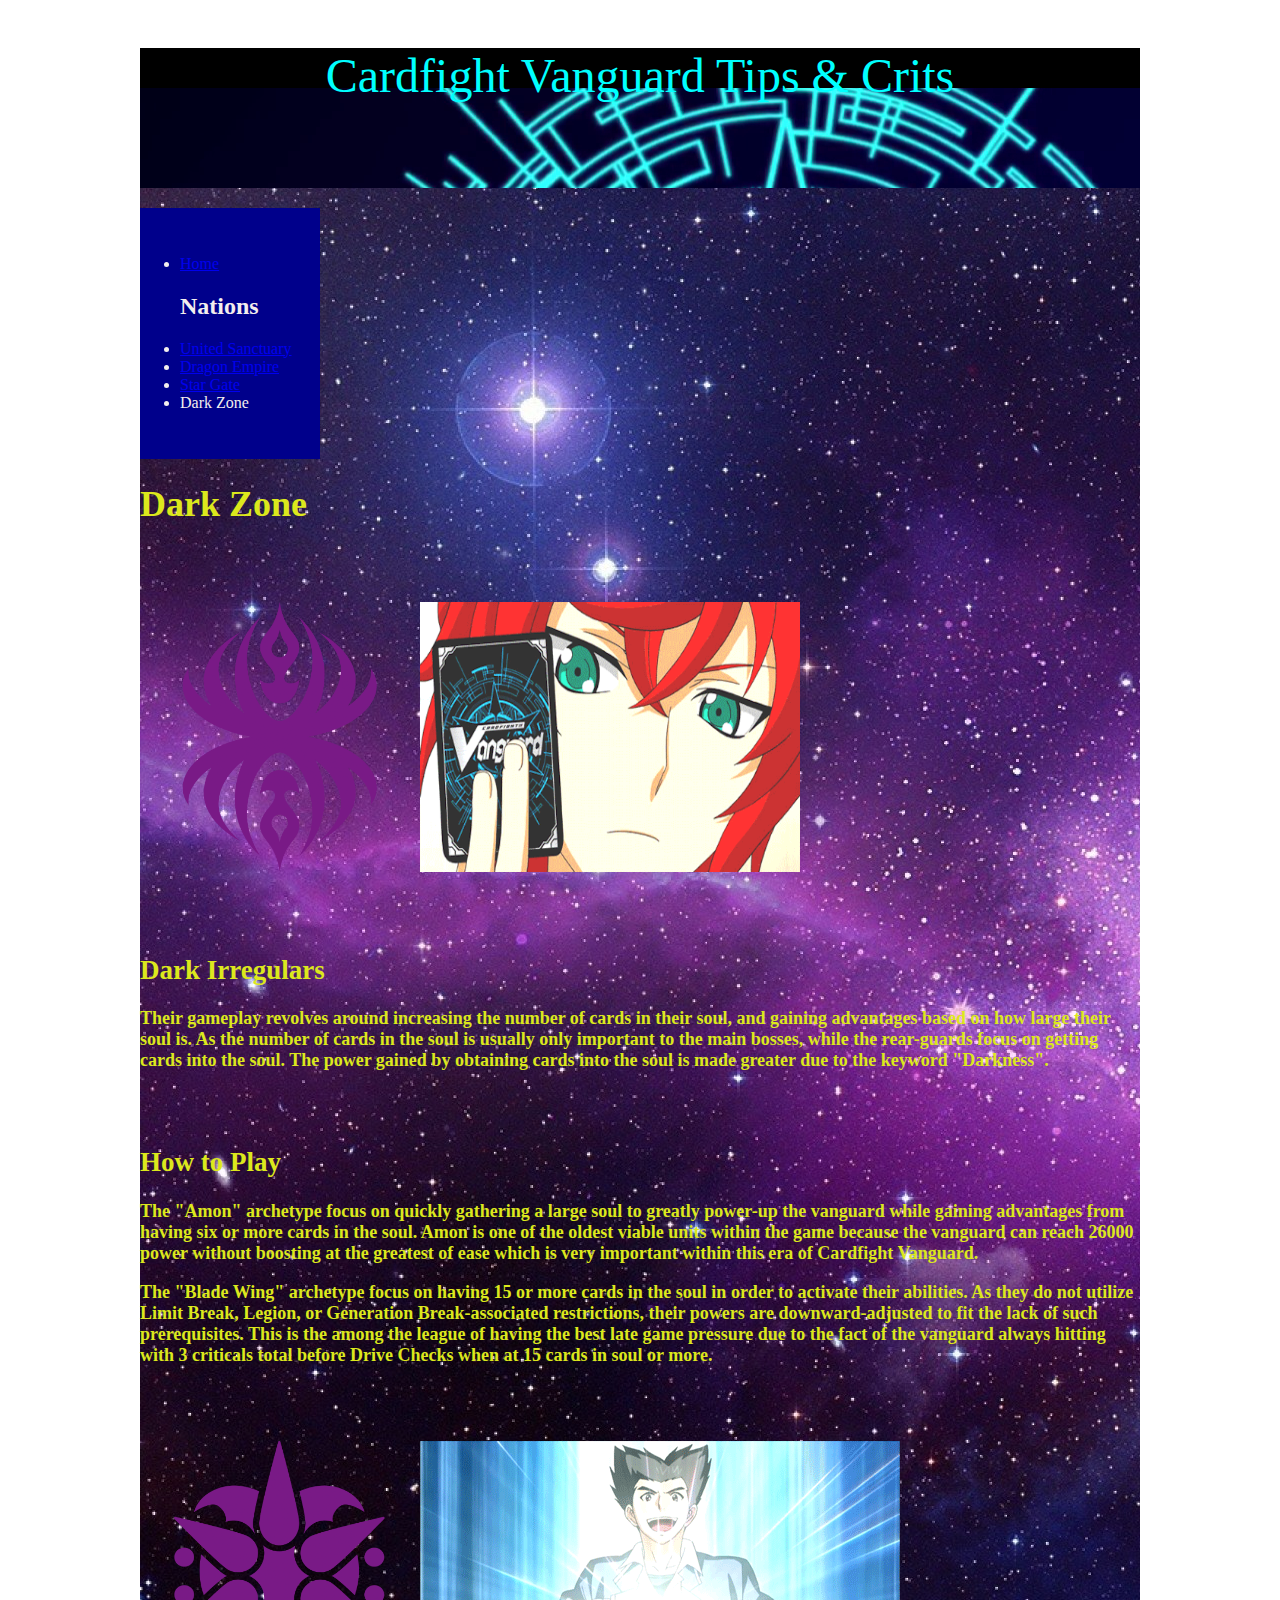
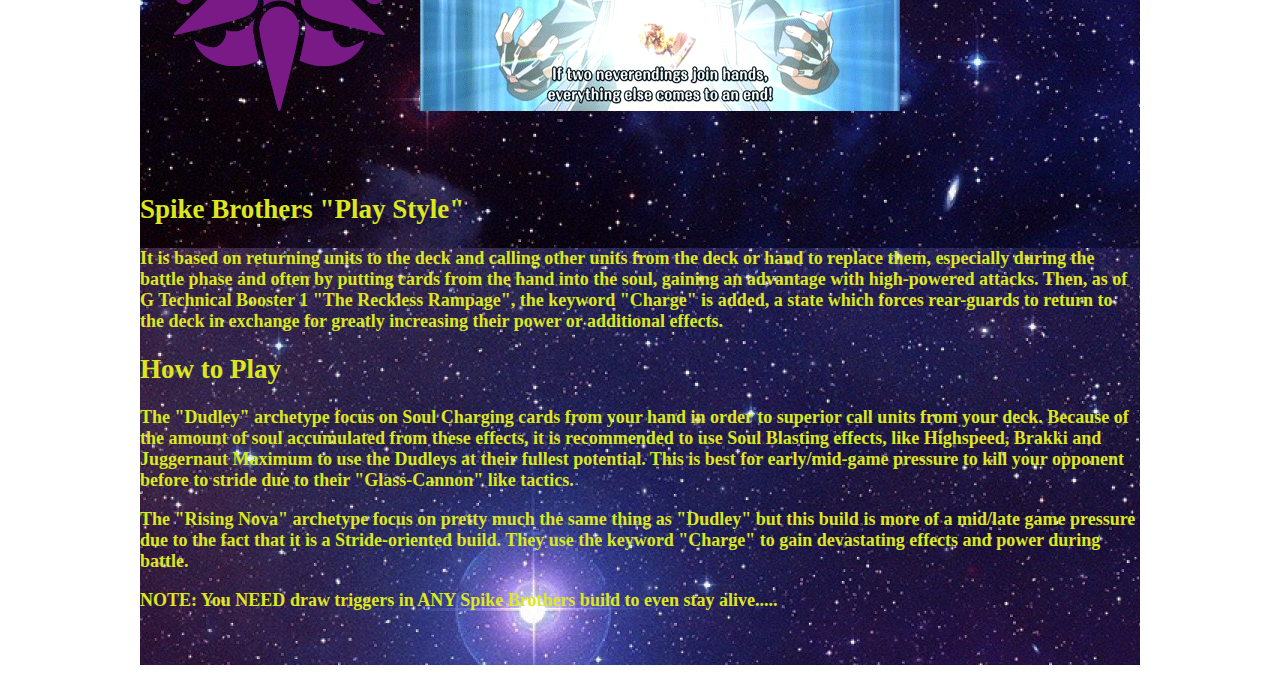
<file: DarkZone.html>
<!doctype html>
<html>
<head>
<meta charset="utf-8">
<title>Dark Zone</title>
<link href="styles.css" rel="stylesheet" type="text/css">
</head>

<body>
<div id="page">
  <header>
    <p>Cardfight Vanguard Tips & Crits</p>
  </header>
  <nav>
    <ul>
     <h2>&nbsp;</h2>
     <li><a href="index.html">Home</a> </li>
     <h2><strong>Nations</strong></h2>
     <li> <a href="UnitedSanctuary.html">United Sanctuary</a></li>
		<li><a href="DragonEmpire.html">Dragon Empire</a></li>
      <li><a href="StarGate.html">Star Gate</a></li>
      <li>Dark Zone</li>
      <h2>&nbsp;</h2>
    </ul>
      
  </nav>
  <main>
  	<h1>Dark Zone</h1>
  	<h2>&nbsp;</h2>
  	<h2><img src="Icon_DarkIrregulars.png" width="280" height="270" alt=""/><img src="enishi.gif" width="380" height="270" alt=""/></h2>
  <h2>&nbsp;</h2>
  <h2>Dark Irregulars</h2>
  <p>Their gameplay revolves around increasing the number of cards in their soul, and gaining advantages based on how large their soul is. As the number of cards in the soul is usually only important to the main bosses, while the rear-guards focus on getting cards into the soul. The power gained by obtaining cards into the soul is made greater due to the keyword "Darkness".
  </p>
  <h2>&nbsp;</h2>
  <h2>How to Play</h2>
  <p>The "Amon" archetype focus on quickly gathering a large soul to greatly power-up the vanguard while gaining advantages from having six or more cards in the soul. Amon is one of the oldest viable units within the game because the vanguard can reach 26000 power without boosting at the greatest of ease which is very important within this era of Cardfight Vanguard. </p>
  <p> The "Blade Wing" archetype focus on having 15 or more cards in the soul in order to activate their abilities. As they do not utilize Limit Break, Legion, or Generation Break-associated restrictions, their powers are downward-adjusted to fit the lack of such prerequisites. This is the among the league of having the best late game pressure due to the fact of the vanguard always hitting with 3 criticals total before Drive Checks when at 15 cards in soul or more.</p>
  <h2>&nbsp;</h2>
  	<h2><img src="Icon_SpikeBrothers.png" width="280" height="270" alt=""/><img src="morikawa.gif" width="480" height="270" alt=""/></h2>
  <h2>&nbsp;</h2>
  <h2>Spike Brothers "Play Style"</h2>
  <p>It is based on returning units to the deck and calling other units from the deck or hand to replace them, especially during the battle phase and often by putting cards from the hand into the soul, gaining an advantage with high-powered attacks. Then, as of G Technical Booster 1 "The Reckless Rampage", the keyword "Charge" is added, a state which forces rear-guards to return to the deck in exchange for greatly increasing their power or additional effects. </p>
  <h2>How to Play</h2>
  <p>The "Dudley" archetype focus on Soul Charging cards from your hand in order to superior call units from your deck. Because of the amount of soul accumulated from these effects, it is recommended to use Soul Blasting effects, like Highspeed, Brakki and Juggernaut Maximum to use the Dudleys at their fullest potential. This is best for early/mid-game pressure to kill your opponent before to stride due to their "Glass-Cannon" like tactics.
  <p>The "Rising Nova" archetype focus on pretty much the same thing as "Dudley" but this build is more of a mid/late game pressure due to the fact that it is a Stride-oriented build. They use the keyword "Charge" to gain devastating effects and power during battle.</p>
  <p>NOTE: You <strong>NEED</strong> draw triggers in ANY Spike Brothers build to even stay alive.....</p>
  <h2>&nbsp;</h2>
  
  
  	
  </main>

</body>
</html>
</file>
<file: styles.css>
@charset "UTF-8";
#page {
	width: 1000px;
	margin-right: auto;
	margin-left: auto;
	background-image: url(galaxy.jpg)
}
aside {
	width: 175px;
	float: right;
	background-color: #82ADD0;
	color: #FFFFFF;
}
nav {
	background-color: darkblue; 
	color: #F3EEEE;
	width: 180px;
	length: 190px;
}

Form#me{

float: right;
margin: 1% 0.5% 2% 2%;
}

header {
	background-image: url(VANGUARD_LOGO_.png);
	background-repeat: no-repeat;
	height: 140px;
	text-align: center;
	font-size: 300%;
	color:aqua;
	font-family: Cambria, "Hoefler Text", "Liberation Serif", Times, "Times New Roman", serif;
}
footer {
	color: aliceblue;
	text-align: center;
	border-top: 2px solid #E14AD7;
	border-bottom-color: #E14AD7;
	border-right-color: #E14AD7;
	border-left-color: #E14AD7;
}
footer .bottomNav {
	width: 100%;
	background-color: #FFFAFB;
	color: #050404;
}
#page main {
	color: #DCE81D;
	font-size: large;
	font-weight: bold;
}

#myInput {
  background-image: url('/css/searchicon.png'); /* Add a search icon to input */
  background-position: 10px 12px; /* Position the search icon */
  background-repeat: no-repeat; /* Do not repeat the icon image */
  width: 50%; /* Full-width */
  font-size: 16px; /* Increase font-size */
  padding: 12px 20px 12px 40px; /* Add some padding */
  border: 1px solid #ddd; /* Add a grey border */
  margin-bottom: 12px; /* Add some space below the input */
}

#myUL {
  /* Remove default list styling */
  list-style-type: none;
  padding: 0;
  margin: 0;
}

#myUL li a {
  border: 1px solid #ddd; /* Add a border to all links */
  margin-top: -1px; /* Prevent double borders */
  background-color: #f6f6f6; /* Grey background color */
  padding: 12px; /* Add some padding */
  text-decoration: none; /* Remove default text underline */
  font-size: 18px; /* Increase the font-size */
  color: black; /* Add a black text color */
  display: block; /* Make it into a block element to fill the whole list */
}

#myUL li a:hover:not(.header) {
  background-color: #eee; /* Add a hover effect to all links, except for headers */
}



form {
  /* Just to center the form on the page */
  margin: 0 auto;
  width: 400px;
  /* To see the outline of the form */
  padding: 1em;
  border: 1px solid #CCC;
  border-radius: 1em;
}

form div + div {
  margin-top: 1em;
}

label {
  /* To make sure that all labels have the same size and are properly aligned */
  display: inline-block;
  width: 90px;
  text-align: right;
}

input, textarea {
  /* To make sure that all text fields have the same font settings
     By default, textareas have a monospace font */
  font: 1em sans-serif;

  /* To give the same size to all text fields */
  width: 300px;
  box-sizing: border-box;

  /* To harmonize the look & feel of text field border */
  border: 1px solid #999;
}

input:focus, textarea:focus {
  /* To give a little highlight on active elements */
  border-color: #000;
}

textarea {
  /* To properly align multiline text fields with their labels */
  vertical-align: top;

  /* To give enough room to type some text */
  height: 5em;
}

.button {
  /* To position the buttons to the same position of the text fields */
  padding-left: 90px; /* same size as the label elements */
}

button {
  /* This extra margin represent roughly the same space as the space
     between the labels and their text fields */
  margin-left: .5em;
}
</file>
